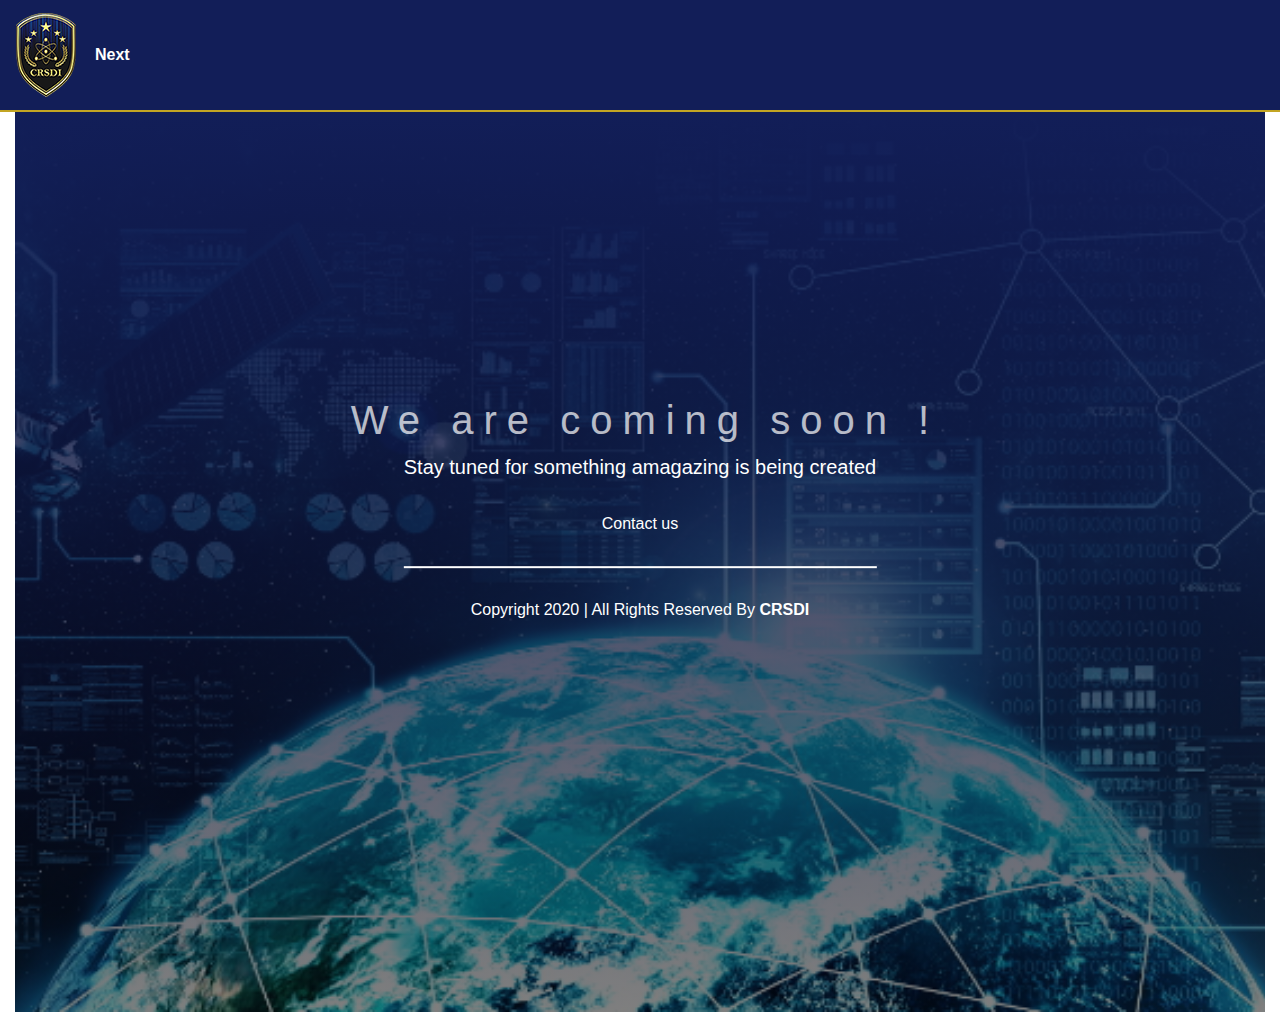
<file: index.html>
<!DOCTYPE html>
<html>
  <head>
    <meta charset="UTF-8" />
    <meta name="description" content="" />
    <meta http-equiv="X-UA-Compatible" content="IE=edge" />
    <meta
      name="viewport"
      content="width=device-width, initial-scale=1, shrink-to-fit=no"
    />
    <link rel="icon" href="images/favicon/favicon.ico" />
    <!-- Style CSS -->
    <link rel="stylesheet" href="css/bootstrap.css" />
    <link rel="stylesheet" href="css/style.css" />
    <link rel="stylesheet" href="https://fonts.googleapis.com/css?family=Dosis" />
    <link
      rel="stylesheet"
      href="https://fonts.googleapis.com/css?family=Dosis"
    />

    <!--
          { } 
        Style CSS -->
    <style></style>
    <title>CRES</title>
  </head>
  <body>
    <nav
      class="navbar navbar-expand-lg navbar-dark backgroundCres border-bottom_jaune"
    >
      <a class="navbar-brand" href="#">
        <img src="images/favicon/logo.png" alt="CRES" />
      </a>
      

      <ul class="navbar-nav">
          <li class="nav-item active">
            <a class="nav-link mail" href="#"
              ><strong>Next </strong><span class="sr-only">(current)</span></a
            >
          </li>
       </ul>
    </nav>

    <div class="container-fluid">
      <header>
          <div class="hero">
            <h1>We are coming soon !</h1>
              <p>Stay tuned for something amagazing is being created</p>
              
              <div><a class="mail" href="mailto:csdidata@gmil.com">Contact us</a></div>   
                        

        <hr>
        <p id="launch"></p>
 
        
      <footer style="color:;">Copyright 2020 | All Rights Reserved By <strong>CRSDI</strong></footer>

      </header>
      </div>
    </div>


  </body>

<script>

var countDownDate = new Date("Mars 1, 2021 00:00:00").getTime();
var x = setInterval(function(){
    var now = new Date().getTime();
    var distance = countDownDate - now;

    var days =Math.floor(distance/(1000* 60* 24));
    var hours =Math.floor((distance % (1000* 60* 60 *24))/(1000 * 60 *60));
    var minutes =Math.floor((distance % (1000* 60* 60))/(1000 * 60));
    var seconds =Math.floor((distance % (1000* 60))/1000);
    document.getElementById("launch").innerHTML = days + "days " +hours +"hours " + 
    minutes +"min " +seconds+"sec ";

    if(distance < 0){ 
        clearInterval(x);
        document.getElementById("launch").innerHTML = "EXPIRED";
    }
}, 1000);

 
  </script>


</html>
</file>
<file: css/style.css>
.backgroundCres,
.trait {
  background: #121e58;
  color: white;
}
.backgroundCres a {
  font-size: 0.9;
}
/*.colorCres {
  background: white;
  color: #121e58;
}
*/
.colorCres {
  color: white;
  opacity:0.8;
}

.backgroundCres2 {
  background: #c3a523;
  /*color: white;*/
  border-radius: 5px;
  font-size: 0.5;
  font-weight: bold;
  margin: 2px;
}
.borderCRES {
  border: 0.3px solid #c3a523;
  padding: 2px;
}
.trait a {
  border-bottom: 0.3px solid white;
  color: white;
}
.border-bottom_jaune {
  border-bottom: 2px solid #c3a523;
}
.lien {
  text-align: right;
}
.lien span {
  color: #121e58;
  font-weight: bold;
}
.cardCRES {
  margin-top: 2px;
}
.cardCRES .body {
  padding-left: 20px;
  color: white;
}
.image img {
  padding-bottom: 10px;
  margin-right: 15px;
  box-shadow: 1px 0px 10px #c3a523;
}
.cardCRES h1 {
  color: #c3a523;
  display: inline-block;
  font-size: 0.8em;
  font-weight: bold;

  padding: 5px;
  border-bottom: 0.3px solid #c3a523;
}
/*   css de coming soon
 { }
 */

* {
  margin: 0;
  padding: 0;
}
header {
  background-image: linear-gradient(#121e58, rgba(0, 0, 0, 0.5)),
    url("../images/bac.jpg");
  height: 100vh;
  background-position: center;
  background-size: cover;
}
.hero {
  top: 50%;
  left: 50%;
  position: absolute;
  transform: translate(-50%, -50%);
  color: #fff;
  text-align: center;
}
header h1 {
  margin-top: 20%;
  font-size: 40px;
  letter-spacing: 10px;
  transition: 0.5s;
  opacity: 0.7;
  transform: translateX(+5px);
}
header h1:hover{
    color:#c3a523;
    transition: 0.5s
    /*background: linear-gradient(380deg, #aa0057, #e05a19);*/
    transform:translateY(-10px);
    opacity:1;
    /*visibility: visible;*/
}
hr {
  width: 80%;
  margin: 30px auto;
  border: 0.3px solid #fff;
}
header p {
  font-size: 20px;
  margin-bottom: 30px;
}
#launch {
  
  margin-top: 5%;
  font-size: 25px;
  word-spacing: 10px;
  transition: 0.8s;
  transform:translateX(+10px);
}

#launch:hover {
  transition:0.8s;
  word-spacing: 20px;
  transform:translateX(-10px);
}
.mail{
  transform:translateX(-5px);
  transition: 0.8s;
  color:white;
  margin: 0;
}

.mail:hover{
  text-decoration: none;
  transition: 0.5s;
  color:white;
  transform:translateX(10px);
  border-bottom:1px solid #c3a523;
  opacity: 1;

}


.tweetern{
  color: blue;
}
.facebookm{
  color: blue;
}
.githubn{
  color: black;
}
</file>
